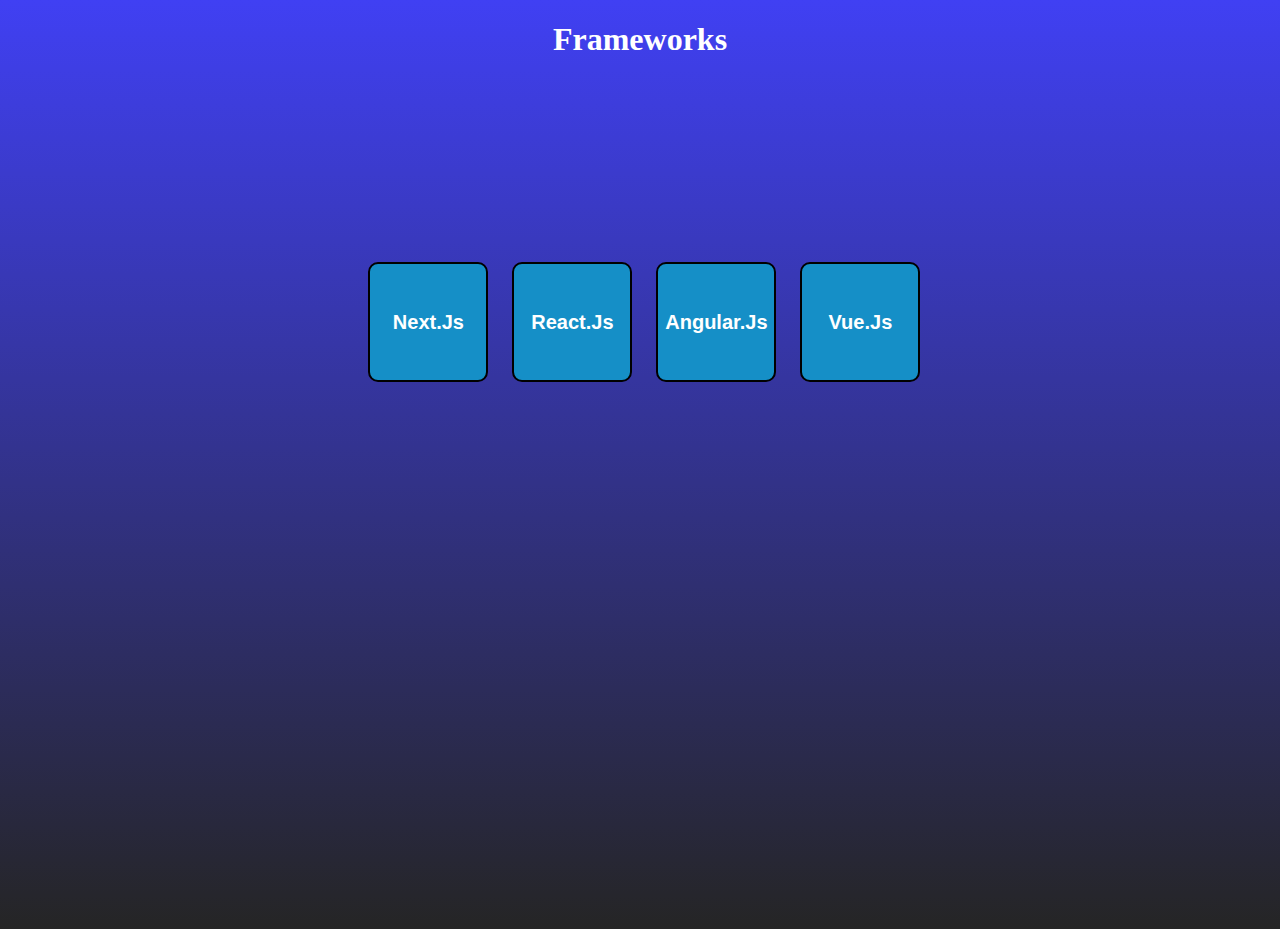
<file: index.html>
<!DOCTYPE html>
<html lang="pt-br">
<head>
    <meta charset="UTF-8">
    <meta name="viewport" content="width=device-width, initial-scale=1.0">
    <link rel="stylesheet" href="estilos/style00.css">
    <link rel="shortcut icon" href="imagens/sitelogomarca.ico" type="image/x-icon">
    <title>JSPro</title>
</head>
<body>
    
    <h1>Frameworks</h1>
    
    
    <div>
    
    <button><a href="pagina01.html">Next.Js</a></button>
    
    <button><a href="#">React.Js</a></button>
   
    <button><a href="#">Angular.Js</a></button>
    
    <button><a href="#">Vue.Js</a></button>

</div>
</body>
</html>
</file>
<file: estilos/style00.css>
@charset "-8";

body{

    background-image:linear-gradient(to bottom,rgb(64, 64, 243),rgb(37, 37, 37));
    background-repeat: no-repeat;
    background-size: cover;
    height: 100vh;
    
}
h1{
    color: white;
    text-align: center;
}

p{
    color: white;
    padding-left: 10px;
    font-weight: bold;
    font-size: 2em;

}

div{

    position:absolute;
top: 28%;
left: 28%;
}
button{

    margin: 10px;
    width: 120px;
    height: 120px;
    background: rgb(21, 143, 199);
    border: 2px solid black;
    border-radius: 10px;
}
a{
    text-decoration: none;
    font-weight: bold;
    font-size: 1.5em;
    color: white;
}
a:hover{
    cursor: grabbing;
    color: gold;
}
</file>
